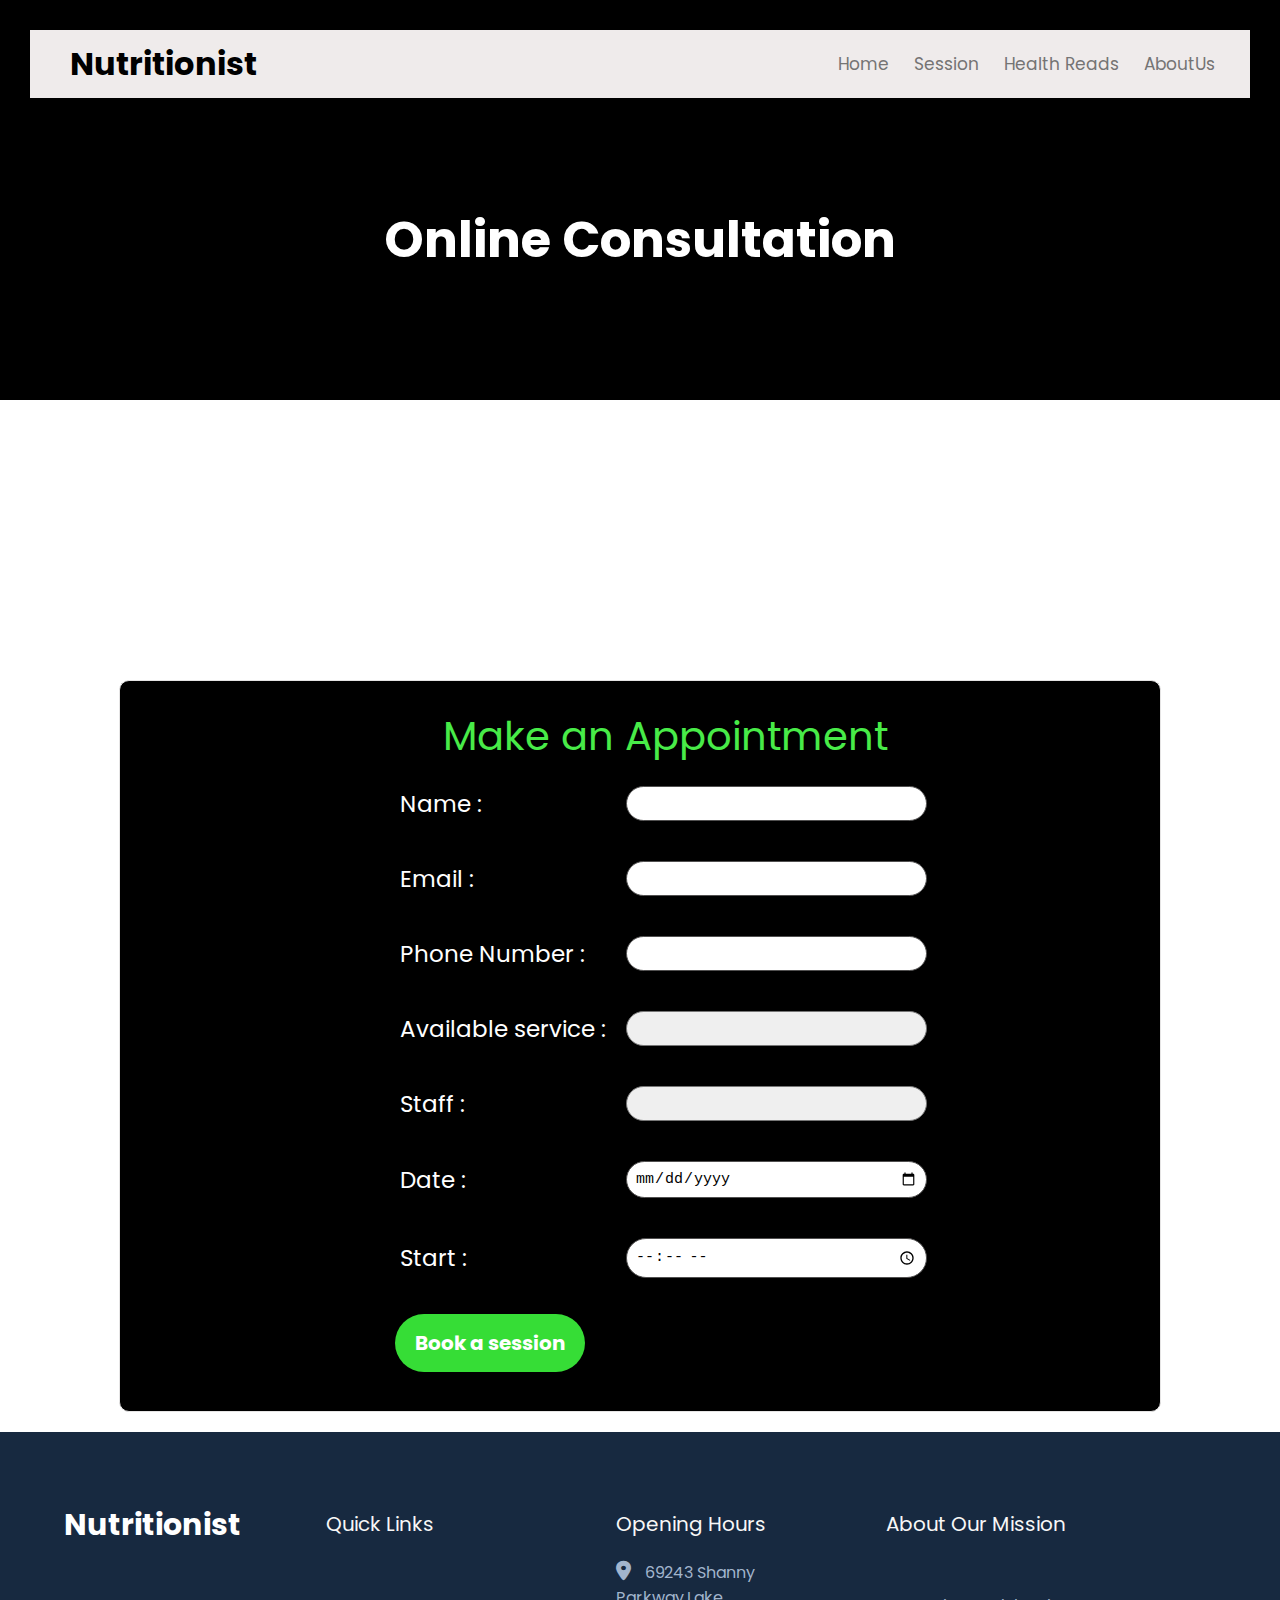
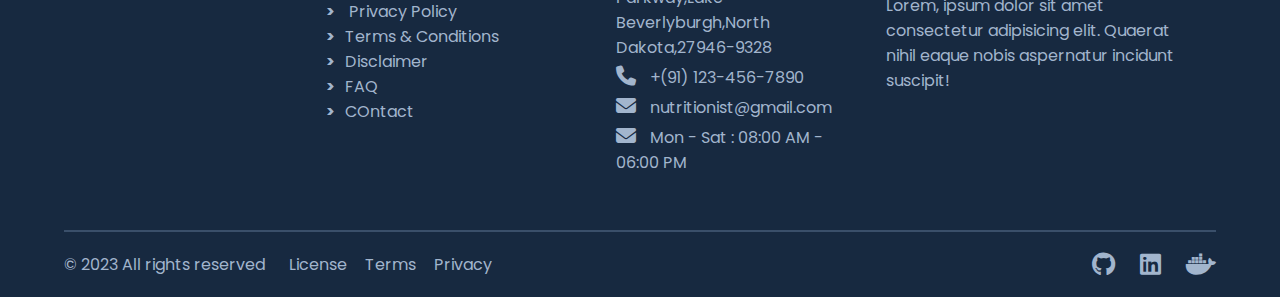
<file: session.html>
<!DOCTYPE html>
<html lang="en">
<head>
    <title>Nutritionist</title>
    <link rel="stylesheet" href="./session.css">
    <link href='https://fonts.googleapis.com/css?family=Poppins' rel='stylesheet'>
    <link rel="stylesheet" href="https://cdnjs.cloudflare.com/ajax/libs/font-awesome/6.4.0/css/all.min.css"/>
</head>
<body>
    <!-- outer container -->
    <div class="session-container">
        <!-- navbar inner container 1 -->
        <div class="session-nav-container">
            <nav class="session-navbar">
                <a class="session-navbar-brand" href="#">Nutritionist</a>
                <div class="session-hamburger">&#9776</div>
                <ul class="session-navbar-menu">
                    <!-- navbar menu items -->
                    <li><a href="./index.html">Home</a></li>
                    <li><a href="./session.html">Session</a></li>
                    <li><a href="./healthreads.html">Health Reads</a></li>
                    <li><a href="./about.html">AboutUs</a></li>
                </ul>
            </nav>

            <!-- inner container 2 introduction-->
            <div class="session-booking-content">
                    <!-- heading -->
                    <h1 class="session-booking-heading">Online Consultation</h1>
            </div>
        </div>
        
        <!-- session introduction -->
        <div class="session-text">
            <!-- animation effect in session content -->
            <div class="session-text-one">
                <h1>Eat Well </h1>
            </div>
            <div class="session-text-two">
                <h1>Live Well</h1>
            </div>
        </div>
        <!-- applying animation for paragraph -->
            <div class="subtext">
                <p>Experience personalized wellness through online consultation. Our certified nutritionists offer tailored guidance for weight management, dietary preferences, and health goals. Access expert advice, custom meal plans, and progress tracking from the comfort of your home. Elevate your journey with virtual support, unlocking a healthier, happier you.</p>
            </div>
            
            <!-- session form -->
        <div class="session-form">
        <div class="session-input">
            <div class="h1">Make an Appointment</div>
            
            <!-- name input -->
            <div class="label">
                <label for="name">Name :</label>
            </div>
            <div class="input">
                <input type="text" class="name">
            </div>

            <!-- email input -->
            <div class="label">
                <label for="email">Email :</label>
            </div>
            <div class="input">
                <input type="email" name="" id="">
            </div>

            <!-- phone input -->
            <div class="label">
                <label for="phone">Phone Number  :</label>
            </div>
            <div class="input">
                <input type="tel">
            </div>

            <!-- services dropdown -->
            <div class="label">
                <label for="service">Available service :</label>
            </div>
            <div class="input">
                <select name="service" id="">
                    <option value=""></option>
                    <option value="">Health Balance</option>
                    <option value="">Optimal Weight Gain</option>
                    <option value="">Diet Health service</option>
                    <option value="">Nutrition Strategies</option>
                </select>
            </div>

            <!-- nutritionist dropdown -->
            <div class="label">
                <label for="staff">Staff :</label>
            </div>
            <div class="input">
                <select name="staff" id="">
                    <option value=""></option>
                    <option value=""> Emily Roberts</option>
                    <option value=""> Sarah Hernandez</option>
                    <option value=""> Lauren Miller</option>
                    <option value=""> Margot Robbie</option>
                </select>
            </div>

            <!-- date input -->
            <div class="label">
                <label for="date">Date :</label>
            </div>
            <div class="input">
                <input type="date">
            </div>

            <!-- time input -->
            <div class="label">
                <label for="time">Start :</label>
            </div>
            <div class="input">
                <input type="time">
            </div>
            

            <!-- submit button -->
            </div>
            <div class="submit label">
                <a href="">Book a session</a>
            </div>
            </div>
        
    </div>

    <section>
        <!-- footer's top section -->
        <footer class="top">
          <h1 class="footer-heading">Nutritionist</h1>
          <div class="links">
            <div>

                <!-- 3 divisions in footer section -->
                <!-- division 1 -->
                <h2 class="quick-links">Quick Links</h2>
                <ul>
                    <li>
                        <a href="">Privacy Policy</a>
                    </li>
                    <li><a href="">Terms & Conditions</a></li>
                    <li><a href="">Disclaimer</a></li>
                    <li><a href="">FAQ</a></li>
                    <li><a href="">COntact</a></li>
                </ul>
                </div>
            <div>
                <!-- division 2 -->
              <h2>Opening Hours</h2>
              <div>
                <i class="fa-sharp fa-solid fa-location-dot"></i>
                <a href="">69243 Shanny Parkway,Lake <br>Beverlyburgh,North Dakota,27946-9328</a>
              </div>
              <div>
                <i class="fa-solid fa-phone"></i>
                <a href="">+(91) 123-456-7890</a>
              </div>
              <div>
                <i class="fa-solid fa-envelope"></i>
                <a href="">nutritionist@gmail.com</a>
              </div>
              <div>
                <i class="fa-solid fa-envelope"></i>
                <a href="">Mon - Sat : 08:00 AM - 06:00 PM</a>
              </div>
              <a href=""></a>
            </div>
            
            <!-- division 3 -->
            <div class="about-our-mission">
              <h2>About Our Mission</h2>
              <a href="">Lorem, ipsum dolor sit amet consectetur adipisicing elit. Quaerat nihil eaque nobis aspernatur incidunt suscipit!</a>
            </div>
          </div>
        </footer>

        <!-- footer's bottom section -->
        <footer class="bottom">
          <div class="legal">
            <span> © 2023 All rights reserved </span>
            <a> License </a>
            <a> Terms </a>
            <a> Privacy </a>
          </div>
          <!-- footer icons -->
          <div class="links">
            <a class="fa-brands fa-github"></a>
            <a class="fa-brands fa-linkedin"></a>
            <a class="fa-brands fa-docker"></a>
          </div>
        </footer>
      </section>
</body>
</html>
</file>
<file: session.css>
body,ul{
    margin: 0;
    padding: 0;
    font-family: 'Poppins';
}
.session-container{
    display: flex;
    flex-direction: column;
}
.session-nav-container{
    height: 400px;
    position: relative;
    width: 100%;
    background-color: black;
}
.session-nav-container::before{
    content: '';
    background-image: url(https://media.istockphoto.com/id/995518546/photo/assortment-of-colorful-ripe-tropical-fruits-top-view.jpg?s=612x612&w=0&k=20&c=bz2zksjSPikOYm9I-mG-f8SAQWVpFsR4M_u4K9soLQ0=);
    background-repeat: no-repeat;
    background-size: cover;
    background-position: center;
    background-attachment: fixed;
    position: absolute;
    top: 0;
    left: 0;
    bottom: 0;
    right: 0;
    opacity: 0.4;
}
/* navbar style */
.session-navbar {
    margin: 30px;
    background-color: #efebeb;
    display: flex;
    justify-content: space-between;
    align-items: center;
    padding: 10px;
    position: relative;
}

.session-navbar-brand {
    font-size: 2rem;
    font-weight: bold;
    text-decoration: none;
    color: black;
    margin-left: 30px;
}

.session-navbar-menu {
    list-style: none;
    display: flex;
}

.session-navbar-menu li {
    margin-right: 25px;
    font-size: 17px;
}

.session-navbar-menu a {
    text-decoration: none;
    color: rgb(117, 116, 116);
}

.session-navbar-menu a:hover{
    color: black;
}

/* Hamburger menu styles */
.session-hamburger {
    display: none;
    cursor: pointer;
    font-size: 1.8rem;
}



/* nav content inner container 2 introduction */
.session-booking-content{
    color: white;
    display: flex;
    justify-content: center;
    position: relative;
    margin-top: 70px;
    font-size: 25px;
}
.session-text{
    padding-top: 40px;
    display: flex;
    flex-direction: row;
    gap: 10px;
    margin: auto;
    height: 60px;
    align-items: center;
}
/* animation effect in session content */

.session-text-one{
    animation: riseUp 0.5s forwards;
    font-size: 1.5rem;
    transform: scale(0);
    color: rgb(72, 235, 72);
}
.session-text-two{
    animation: riseUp 0.5s 0.5s forwards;
    font-size: 1.5rem;
    transform: scale(0);
    color: rgb(72, 235, 72);
}
/* applying animation for paragraph */
.subtext{
    opacity: 0;
    animation: fadeIn 4s 1s forwards;
    font-size: 20px;
    max-width: 70%;
    margin: auto;
    text-align: center;
}
@keyframes riseUp{
    0%{
        transform: scaleY(0);
    }
    100%{
        transform: scaleY(1);
    }
}
@keyframes fadeIn{
    0%{
        opacity: 0;
    }
    100%{
        opacity: 1;
    }
}


.session-form{
    margin: 20px auto;
    padding: 0 200px 0 250px;
    position: relative;
    max-width: 60%;
    height: 730px;
    background-color: black; 
    border: 1px solid rgb(229, 228, 228);
    border-radius: 10px;
    overflow: hidden; 
    display:flex ;
    flex-direction: column;
}

.session-form::before {
    content: '';
    position: absolute;
    top: 0;
    left: 0;
    right: 0;
    bottom: 0;
    background-image: url('https://images.pexels.com/photos/1120581/pexels-photo-1120581.jpeg?auto=compress&cs=tinysrgb&w=600');
    background-repeat: no-repeat;
    background-size: cover;
    background-position: center;
    opacity: 0.2;
    filter: blur(8px);
    
}
.session-input{
    position: relative;
    color: white;
    font-size: 23px;
    display: grid;
    grid-template-columns: 1fr 1.5fr;
    /* border: 2px solid white; */
}
/* .session-input>div{
    border: 2px solid white;
} */
.session-input>.label{
    display: flex;
    align-items: center;
    padding-left: 30px;
}
.session-input>.h1{
    grid-column-start: 1;
    grid-column-end: 3;
    color: rgb(72, 235, 72);
    position: relative;
    font-size: 40px;
    text-align: center;
    margin-top: 25px;
}
.session-input>input,select{
    padding:8px;
    margin: 20px;
    cursor: pointer;
    border-radius: 20px;
    outline: none;
    font-size: 15px;
    appearance: none;
    width: 85%;
}
.session-input>select,input{
    padding: 8px;
    margin: 20px;
    border: 1px solid rgb(81, 80, 80);
    border-radius: 20px;
    outline: none;
    color: black;
    font-size: 15px;
    background-color: white;
    font-size: 15px;
    width: 80%;
}

.session-form>.submit{
    padding: 30px 25px;
}
.session-form>.submit>a{
    
    color: white;
    /* border: 2px solid white; */
    padding: 15px 20px;
    position: relative;
    background-color: rgb(54, 221, 54);
    border-radius: 30px;
    text-decoration: none;
    font-size: 20px;
    font-weight: bold;
    text-align: center;
}
.session-form>.submit>a:hover{
    background-color: white;
    color: black;
    transition: 1s;
}

  /* styling section */
  section {
    background: #172940;
    padding-top: 60px;
}

/* styling footer part*/
footer {
    display: flex;
    align-items: flex-start;
    /* space between heading and link */
    gap: 55px;
    /* space between flex and screen */
    margin: 0 30px;
    color: #a2b5cd;
    margin: 0 auto;
    max-width: 90%;
    padding: 0;
}
/* styling nutritionist heading */
.footer-heading{
    color: white;
    margin-top: 10px;
    font-size: 30px;
}
/* line between top and bottom */
footer.top {
    border-bottom: 2px solid #3a4f6a;
    padding-bottom: 20px;
}
footer.bottom {
    padding: 20px 0;
    /* separating links and legal */
    justify-content: space-between;
}

footer.top .links {
    display: flex;
    flex-direction: row;
    gap: 50px;
}

/* styling top portion of footer section */
.links > div {
    margin: 0 30px;
    display: grid;
    gap: 5px;
    margin-bottom: 30px;
}
.quick-links{
    margin-bottom: 0;
    width: 180px;
}
.quick-links>h2{
    font-size: 20px;
    font-weight: 400;
    color: #f7f7f7;
}
.top>.links>div>div>i{
    font-size: 20px;
    padding-right: 10px;
    cursor: pointer;
}
/* styling links  */
.links>div>div>a{
    text-decoration: none;
    color: #a2b5cd;
}
.links>div>ul>li>a{
    text-decoration: none;
    color: #a2b5cd;
}
.links>div>ul{
    list-style: none;
}
.links>div>ul>li:before {
    content: '>';
    color:#a2b5cd ;
    font-weight: bold;
    padding-right: 10px;
}
.links> .about-our-mission{
    max-width: 300px;
    margin-left: -30px;
}
.links> .about-our-mission>a{
    text-decoration: none;
    margin-bottom: 55px;
    color: #a2b5cd;
}
footer h2 {
    font-size: 20px;
    font-weight: 400;
    color: #f7f7f7;
}
/* styling bottom portion of footer section */
.legal > a {
    margin: 0 7px;
}
.legal > span {
    margin-right: 13px;
}
footer.bottom .links {
    display: flex;
    gap: 25px;
    font-size: 24px;
}
</file>
